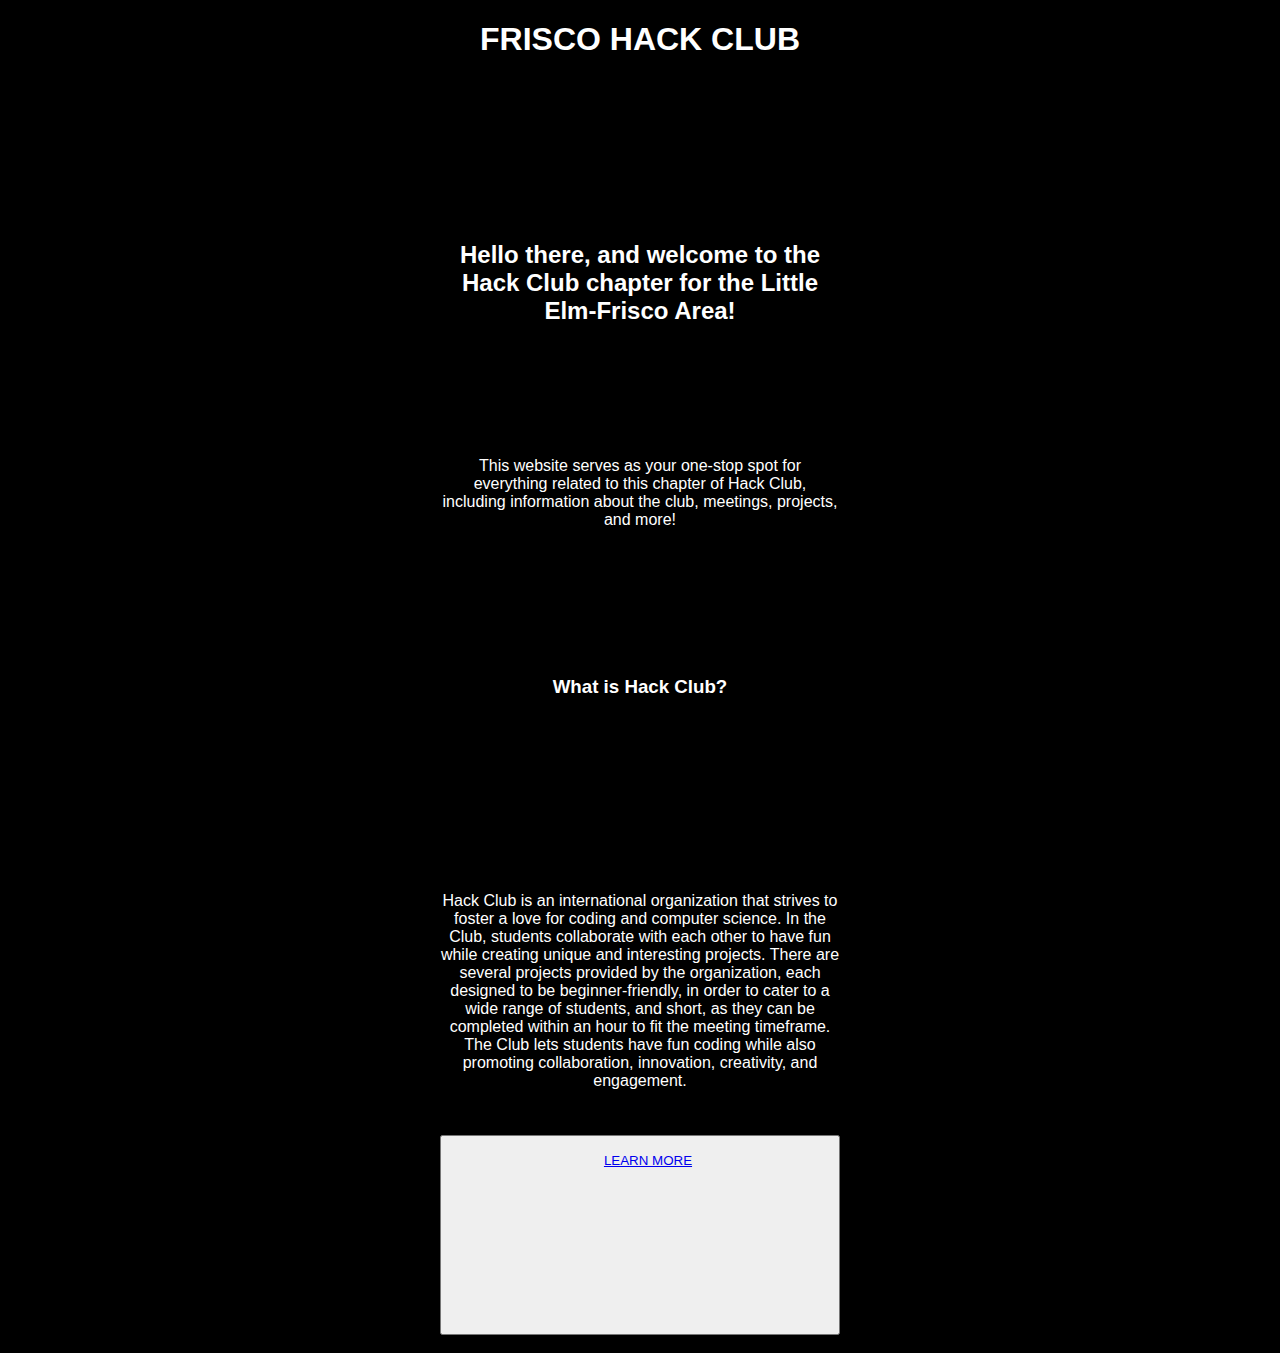
<file: index.html>
<!DOCTYPE html>
<html>

<head>
  <link rel="stylesheet" href="style.css" href="script.js" />
</head>

<body>
    <h1 class="center">FRISCO HACK CLUB</h1>
    <h2 class="center">Hello there, and welcome to the Hack Club chapter for the Little Elm-Frisco Area!</h2>
    <p class="center">This website serves as your one-stop spot for everything related to this chapter of Hack Club, including information about the club, meetings, projects, and more!</p>
    <h3 class="center">What is Hack Club?</h3>
    <p class="center">Hack Club is an international organization that strives to foster a love for coding and computer science. In the Club, students collaborate with each other to have fun while creating unique and interesting projects. There are several projects provided by the organization, each designed to be beginner-friendly, in order to cater to a wide range of students, and short, as they can be completed within an hour to fit the meeting timeframe. The Club lets students have fun coding while also promoting collaboration, innovation, creativity, and engagement.
    </p>
    &nbsp;
    &nbsp;
    <button class="center">
      &nbsp;
      &nbsp;
      <a href="abouttheclub.html" class="center">LEARN MORE</a>
    </button>
</body>
</file>
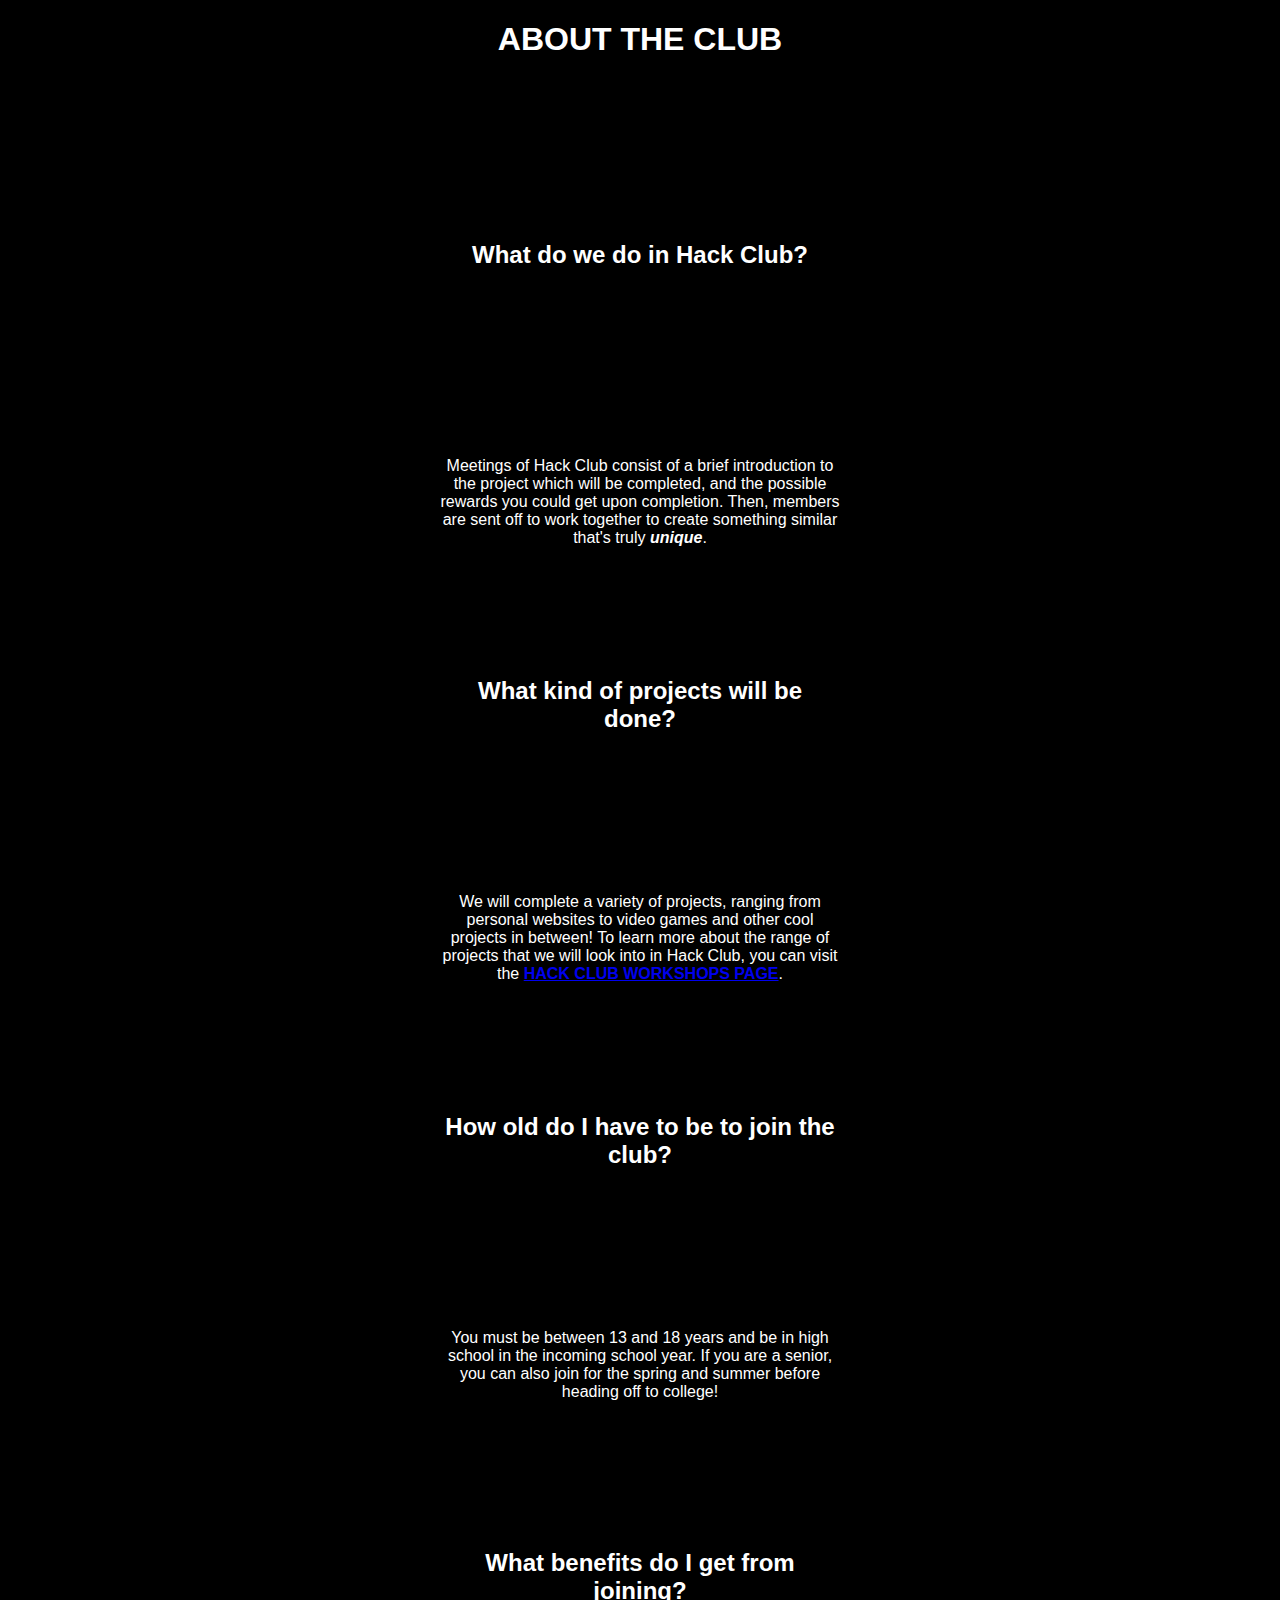
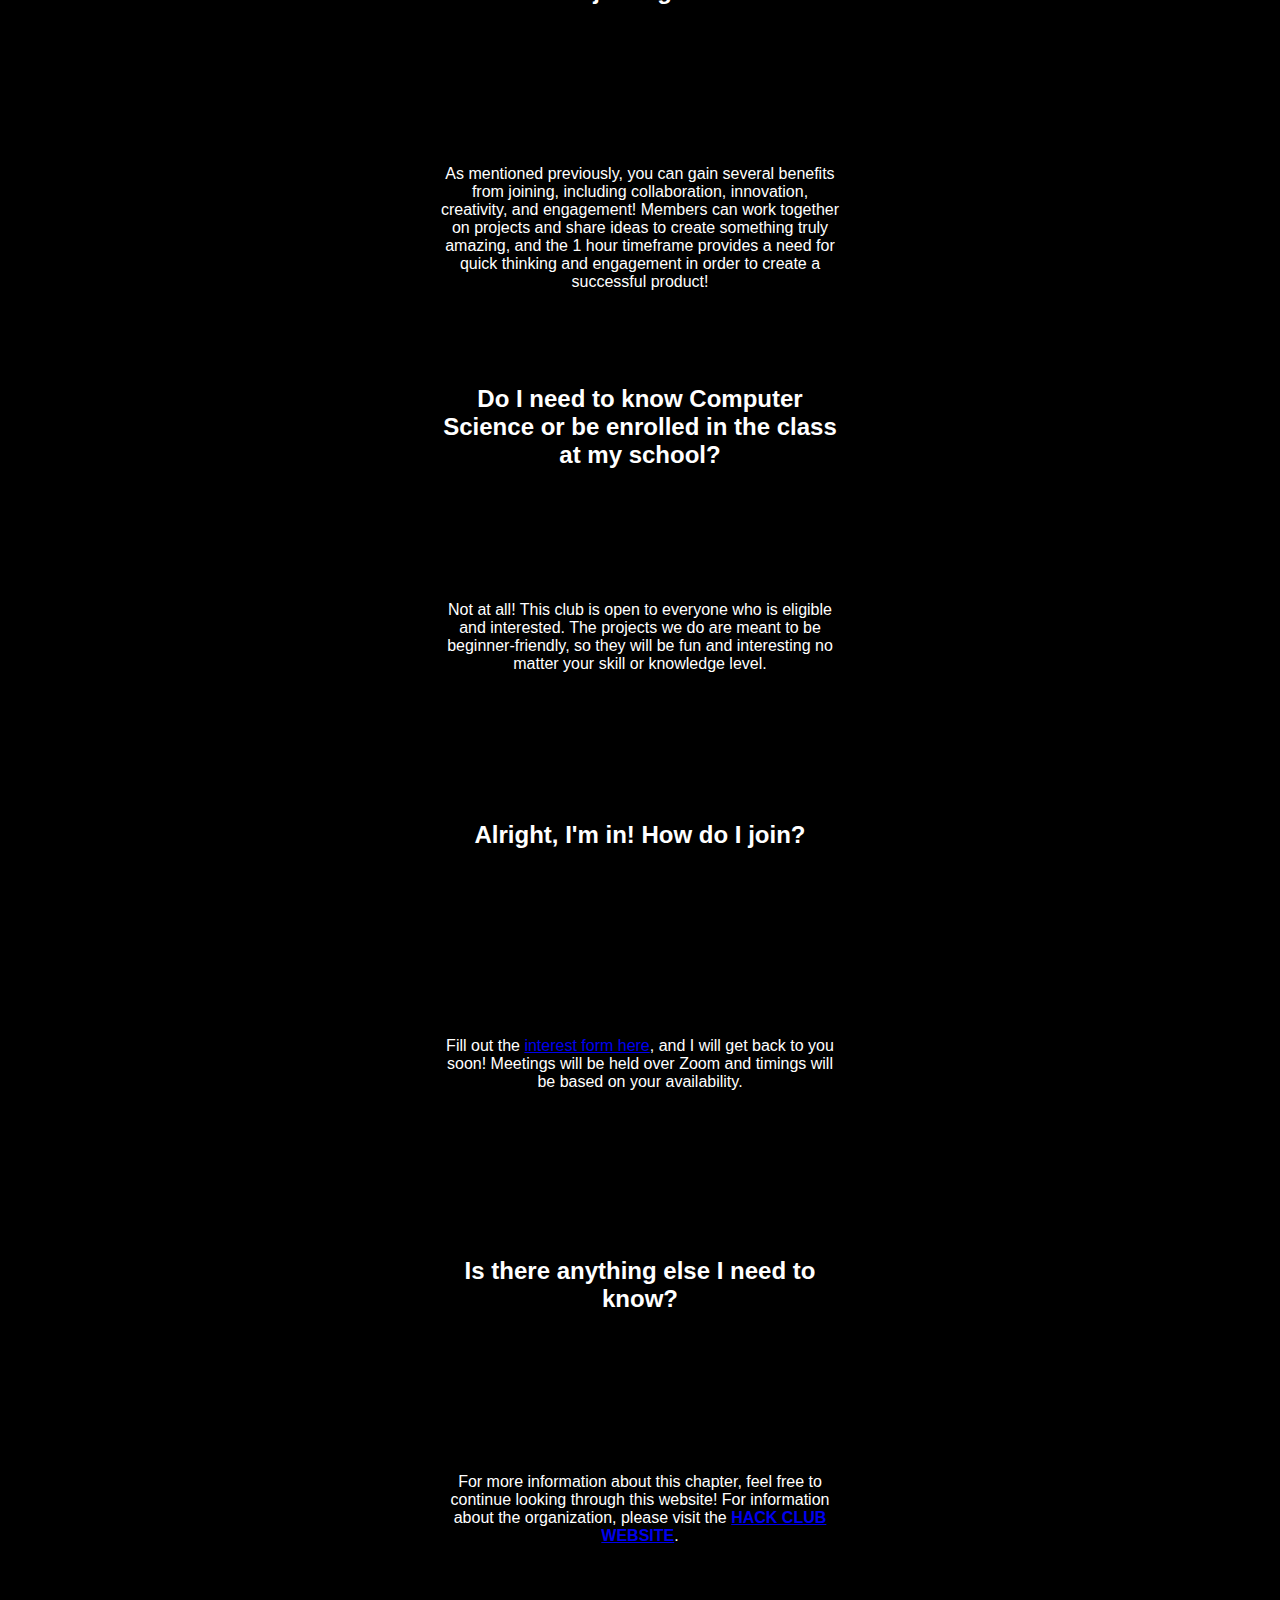
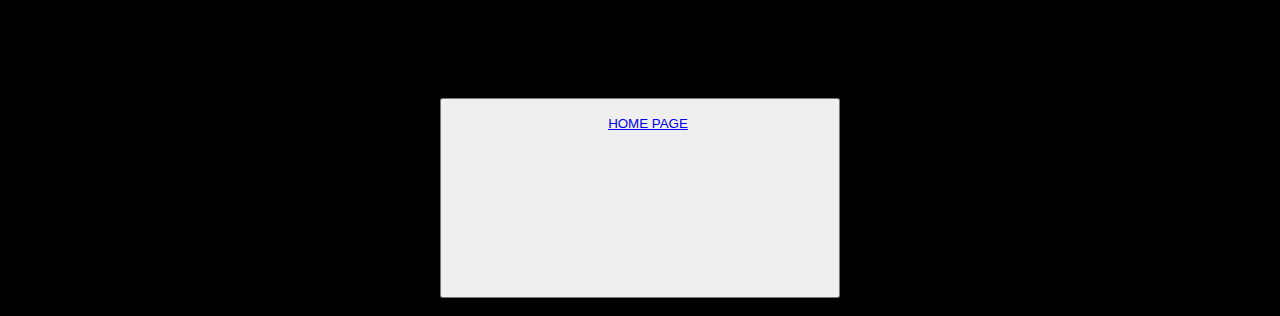
<file: abouttheclub.html>
<!DOCTYPE html>
<html>

<head>
  <link rel="stylesheet" href="style.css" href="script.js" />
</head>

<body>
    <h1 class="center">ABOUT THE CLUB</h1>
    <h2 class="center">What do we do in Hack Club?</h2>
    <p class="center">Meetings of Hack Club consist of a brief introduction to the project which will be completed, and the possible rewards you could get upon completion. Then, members are sent off to work together to create something similar that's truly <b><i>unique</i></b>.</p>
    <h2 class="center">What kind of projects will be done?</h2>
    <p class="center">We will complete a variety of projects, ranging from personal websites to video games and other cool projects in between! To learn more about the range of projects that we will look into in Hack Club, you can visit the <b><a href="https://workshops.hackclub.com">HACK CLUB WORKSHOPS PAGE</a></b>.</p>
    <h2 class="center">How old do I have to be to join the club?</h2>
    <p class="center">You must be between 13 and 18 years and be in high school in the incoming school year. If you are a senior, you can also join for the spring and summer before heading off to college!</p>
    <h2 class="center">What benefits do I get from joining?</h2>
    <p class="center">As mentioned previously, you can gain several benefits from joining, including collaboration, innovation, creativity, and engagement! Members can work together on projects and share ideas to create something truly amazing, and the 1 hour timeframe provides a need for quick thinking and engagement in order to create a successful product!</p>
    <h2 class="center">Do I need to know Computer Science or be enrolled in the class at my school?</h2>
    <p class="center">Not at all! This club is open to everyone who is eligible and interested. The projects we do are meant to be beginner-friendly, so they will be fun and interesting no matter your skill or knowledge level.</p>
    <h2 class="center">Alright, I'm in! How do I join?</h2>
    <p class="center">Fill out the <a href="https://docs.google.com/forms/d/e/1FAIpQLSeKEP1u3KGh8_OuuZszY1r4oE90CZjCAktC5loWlwL0xujJgA/viewform?usp=header">interest form here</a>, and I will get back to you soon! Meetings will be held over Zoom and timings will be based on your availability.</p>
    <h2 class="center">Is there anything else I need to know?</h2>
    <p class="center">For more information about this chapter, feel free to continue looking through this website! For information about the organization, please visit the <b><a href="https://hackclub.com">HACK CLUB WEBSITE</a></b>.</p>
    <button class="center">
        &nbsp;
        &nbsp;
        <a href="abouttheclub.html" class="center">HOME PAGE</a>
      </button>
</body>
</file>
